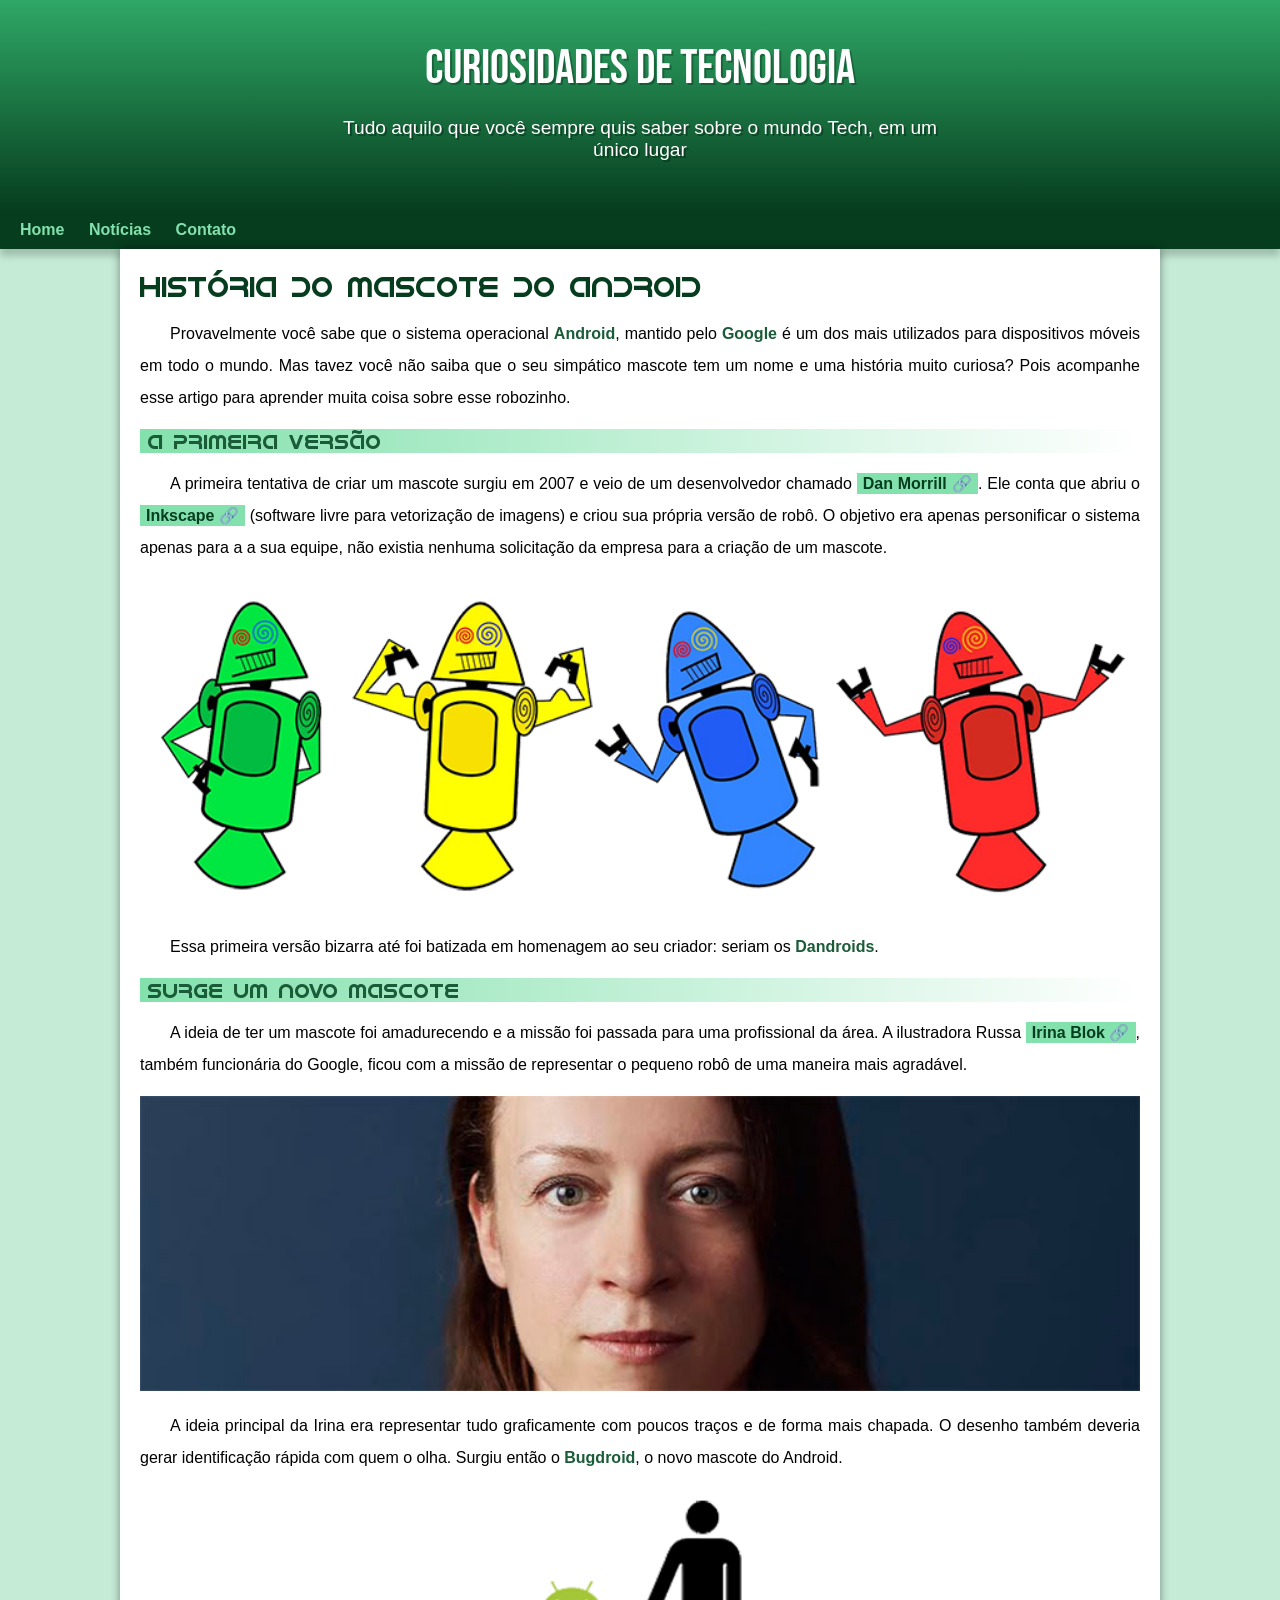
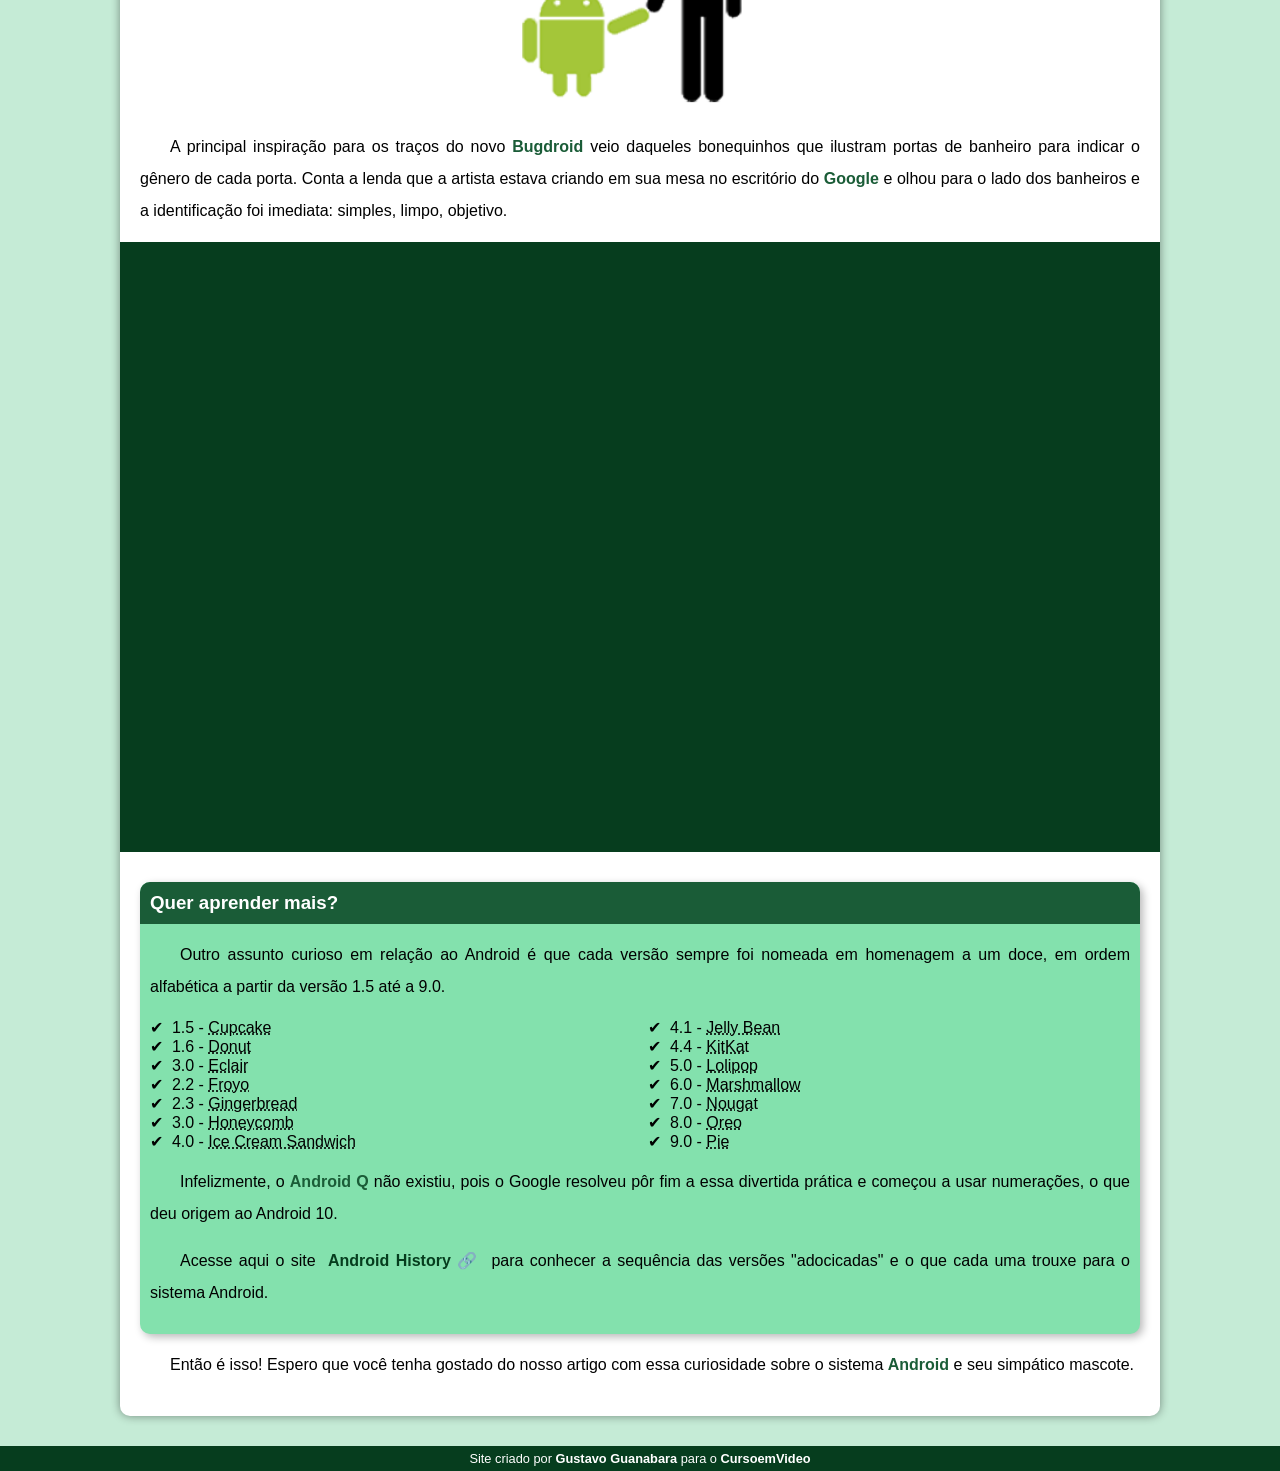
<file: index.html>
<!DOCTYPE html>
<html lang="pt-br">
<head>
    <meta charset="UTF-8">
    <meta name="viewport" content="width=device-width, initial-scale=1.0">
    <title>Como surgiu o mascote do Android</title>
    <link rel="shortcut icon" href="imagens/favicon.ico" type="image/x-icon">
    <link rel="stylesheet" href="estilo/style.css">
</head>
<body>
    <header>
        <h1>Curiosidades de Tecnologia</h1>
        <p>Tudo aquilo que você sempre quis saber sobre o mundo Tech, em um único lugar</p>
    </header>
    <nav>
        <a href="#">Home</a>
        <a href="#">Notícias</a>
        <a href="#">Contato</a>
    </nav>
    <main>
        <article>
            <h1>
                História do Mascote do Android    
            </h1>

            <p>Provavelmente você sabe que o sistema operacional <strong>Android</strong>, mantido pelo <strong>Google</strong> é um dos mais utilizados para dispositivos móveis em todo o mundo. Mas tavez você não saiba que o seu simpático mascote tem um nome e uma história muito curiosa? Pois acompanhe esse artigo para aprender muita coisa sobre esse robozinho.
            </p>
        

            <h2>
                A primeira versão
            </h2>

            <p>A primeira tentativa de criar um mascote surgiu em 2007 e veio de um desenvolvedor chamado <a href="https://androidcommunity.com/dan-morrill-shows-us-the-android-mascot-that-almost-was-20130103/" target="_blank" rel="external" class="externo">Dan Morrill</a>. Ele conta que abriu o <a href="https://inkscape.org/pt-br/" target="_blank" rel="external" class="externo">Inkscape</a> (software livre para vetorização de imagens) e criou sua própria versão de robô. O objetivo era apenas personificar o sistema apenas para a a sua equipe, não existia nenhuma solicitação da empresa para a criação de um mascote.</p>
            
            <picture>
                <source media="(max-width: 670px )" srcset="imagens/dan-droids-pq.png">
                <img src="imagens/dan-droids.png" alt="Primeiro mascoste do Android">
            </picture>
        

                    <p>Essa primeira versão bizarra até foi batizada em homenagem ao seu criador: seriam os <strong>Dandroids</strong>.</p>

                    <h2>Surge um novo mascote</h2>

            <p>A ideia de ter um mascote foi amadurecendo e a missão foi passada para uma profissional da área. A ilustradora Russa <a href="https://www.irinablok.com/android" target="_blank" rel="external" class="externo">Irina Blok</a>, também funcionária do Google, ficou com a missão de representar o pequeno robô de uma maneira mais agradável.</p>

            <picture>
                <source media="(max-width: 670px)" srcset="imagens/irina-blok-pq.jpg">
                <img src="imagens/irina-blok.jpg" alt="Irina Blok, criadora do Bugdroid">
            </picture>

            <p>A ideia principal da Irina era representar tudo graficamente com poucos traços e de forma mais chapada. O desenho também deveria gerar identificação rápida com quem o olha. Surgiu então o <strong>Bugdroid</strong>, o novo mascote do Android.</p>

            <img src="imagens/bugdroid.png" class="pequena" alt="Bugdroid">

            <p>A principal inspiração para os traços do novo <strong>Bugdroid</strong> veio daqueles bonequinhos que ilustram portas de banheiro para indicar o gênero de cada porta. Conta a lenda que a artista estava criando em sua mesa no escritório do <strong>Google</strong> e olhou para o lado dos banheiros e a identificação foi imediata: simples, limpo, objetivo.</p>

            <div class="video">
                <iframe width="560" height="315" src="https://www.youtube.com/embed/l2UDgpLz20M?si=HhL-qQtl7xFzxGOh" title="YouTube video player" frameborder="0" allow="accelerometer; autoplay; clipboard-write; encrypted-media; gyroscope; picture-in-picture; web-share" referrerpolicy="strict-origin-when-cross-origin" allowfullscreen></iframe>
            </div>
            
             <aside>
                <h3>Quer aprender mais?</h3> 

            <p>Outro assunto curioso em relação ao Android é que cada versão sempre foi nomeada em homenagem a um doce, em ordem alfabética a partir da versão 1.5 até a 9.0.</p>

            <ul>
                <li>1.5 - <abbr title="Bolo de Copo">Cupcake</abbr></li>
                <li>1.6 - <abbr title="Rosquinha">Donut</abbr></li>
                <li>3.0 - <abbr title="Bomba">Eclair</abbr></li>
                <li>2.2 - <abbr title="Iogurte Congelado">Froyo</abbr></li>
                <li>2.3 - <abbr title="Biscoito de Gengibre">Gingerbread</abbr></li>
                <li>3.0 - <abbr title="Favo de Mel">Honeycomb</abbr></li>
                <li>4.0 - <abbr title="Sanduíche de Sorvete">Ice Cream Sandwich</abbr></li>
                <li>4.1 - <abbr title="Jujuba">Jelly Bean</abbr></li>
                <li>4.4 - <abbr title="KitKat">KitKa</abbr>t</li>
                <li>5.0 - <abbr title="Pirulito">Lolipop</abbr></li>
                <li>6.0 - <abbr title="Marshmallow">Marshmallow</abbr></li>
                <li>7.0 - <abbr title="Torrone">Nouga</abbr>t</li>
                <li>8.0 - <abbr title="Oreo">Oreo</abbr></li>
                <li>9.0 - <abbr title="Torta">Pie</abbr></li>
            </ul>

            <p>Infelizmente, o <strong>Android Q</strong> não existiu, pois o Google resolveu pôr fim a essa divertida prática e começou a usar numerações, o que deu origem ao Android 10.</p>
                <p>Acesse aqui o site <a href="https://www.android.com/why-android/" target="_blank" rel="external" class="externo">Android History</a> para conhecer a sequência das versões "adocicadas" e o que cada uma trouxe para o sistema Android.</p>
        </aside> 
            <p>Então é isso! Espero que você tenha gostado do nosso artigo com essa curiosidade sobre o sistema <strong>Android</strong> e seu simpático mascote.</p>
        </article>
    </main>
    <footer>
        <p>Site criado por <a href="https://gustavoguanabara.github.io/" target="_blank" rel="external">Gustavo Guanabara</a> para o <a href="https://www.youtube.com/cursoemvideo" target="_blank" rel="external">CursoemVideo</a></p>
    </footer>
</body>
</html>
</file>
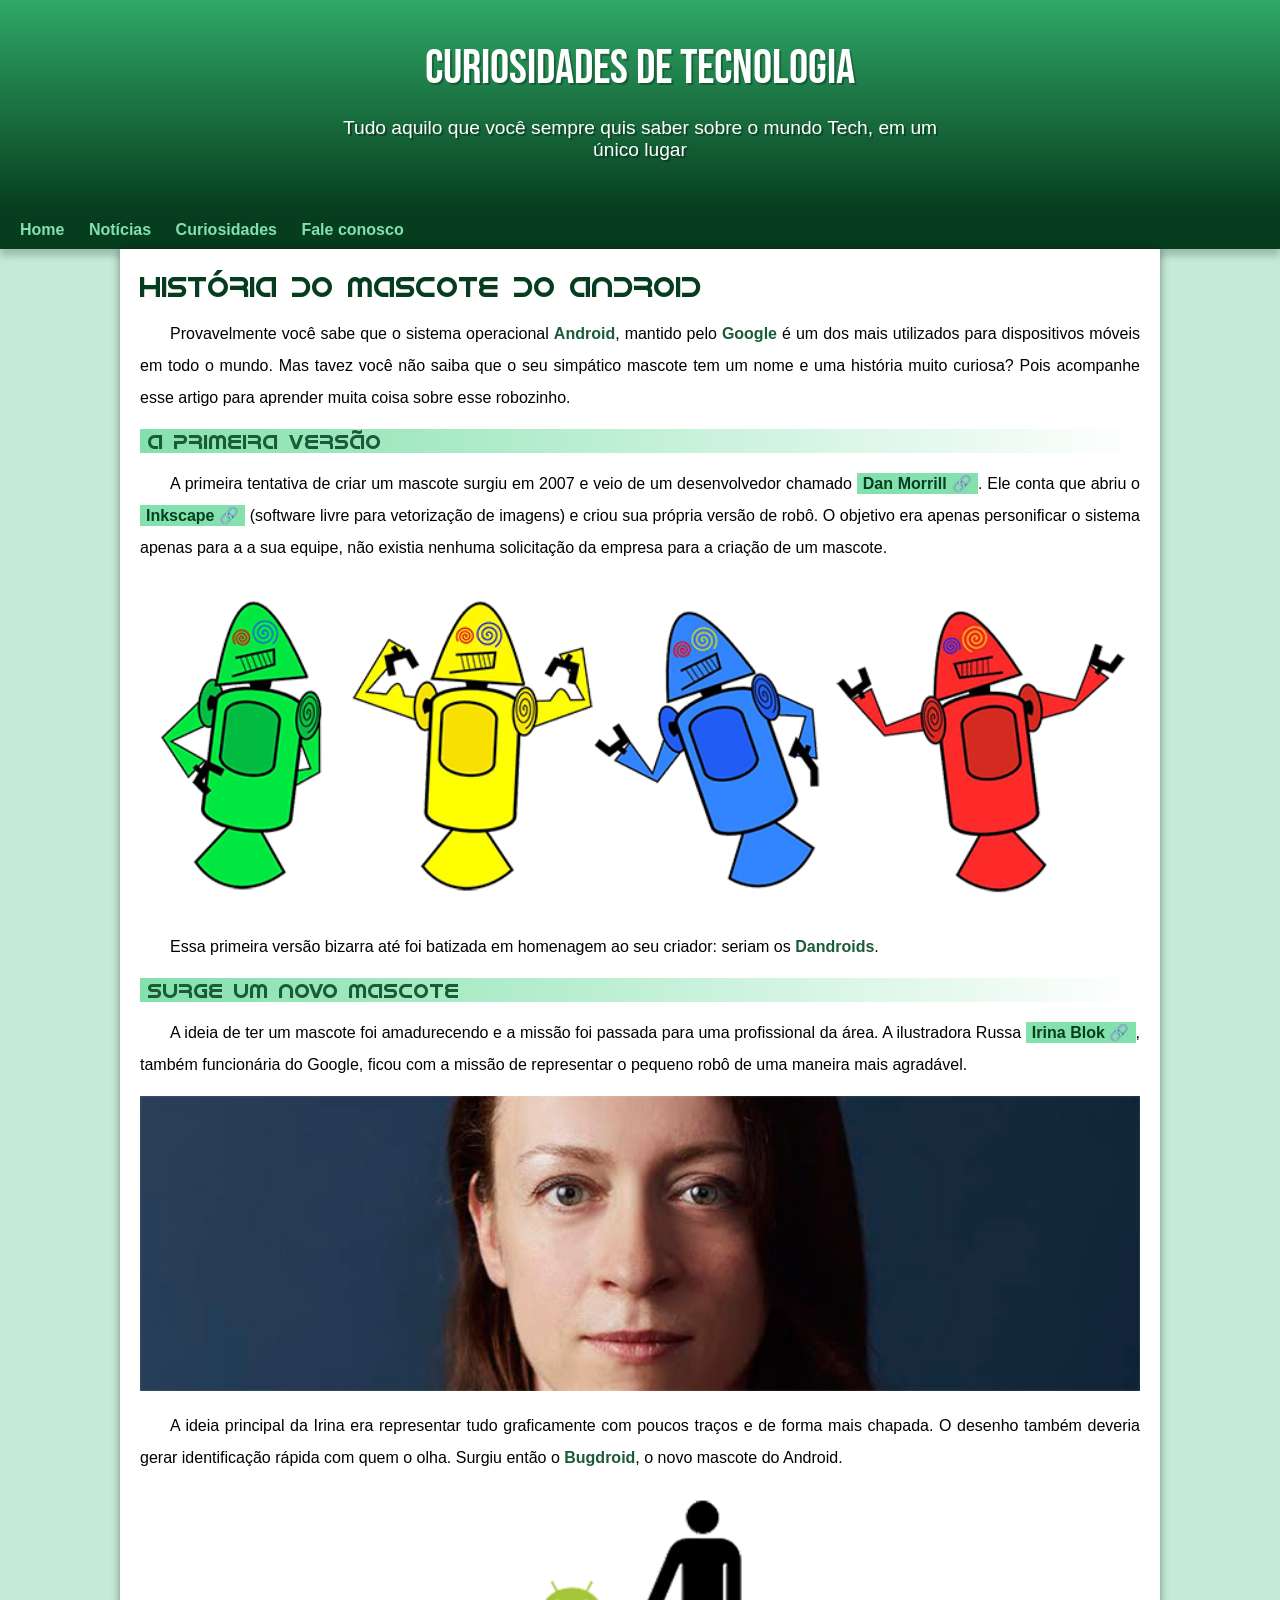
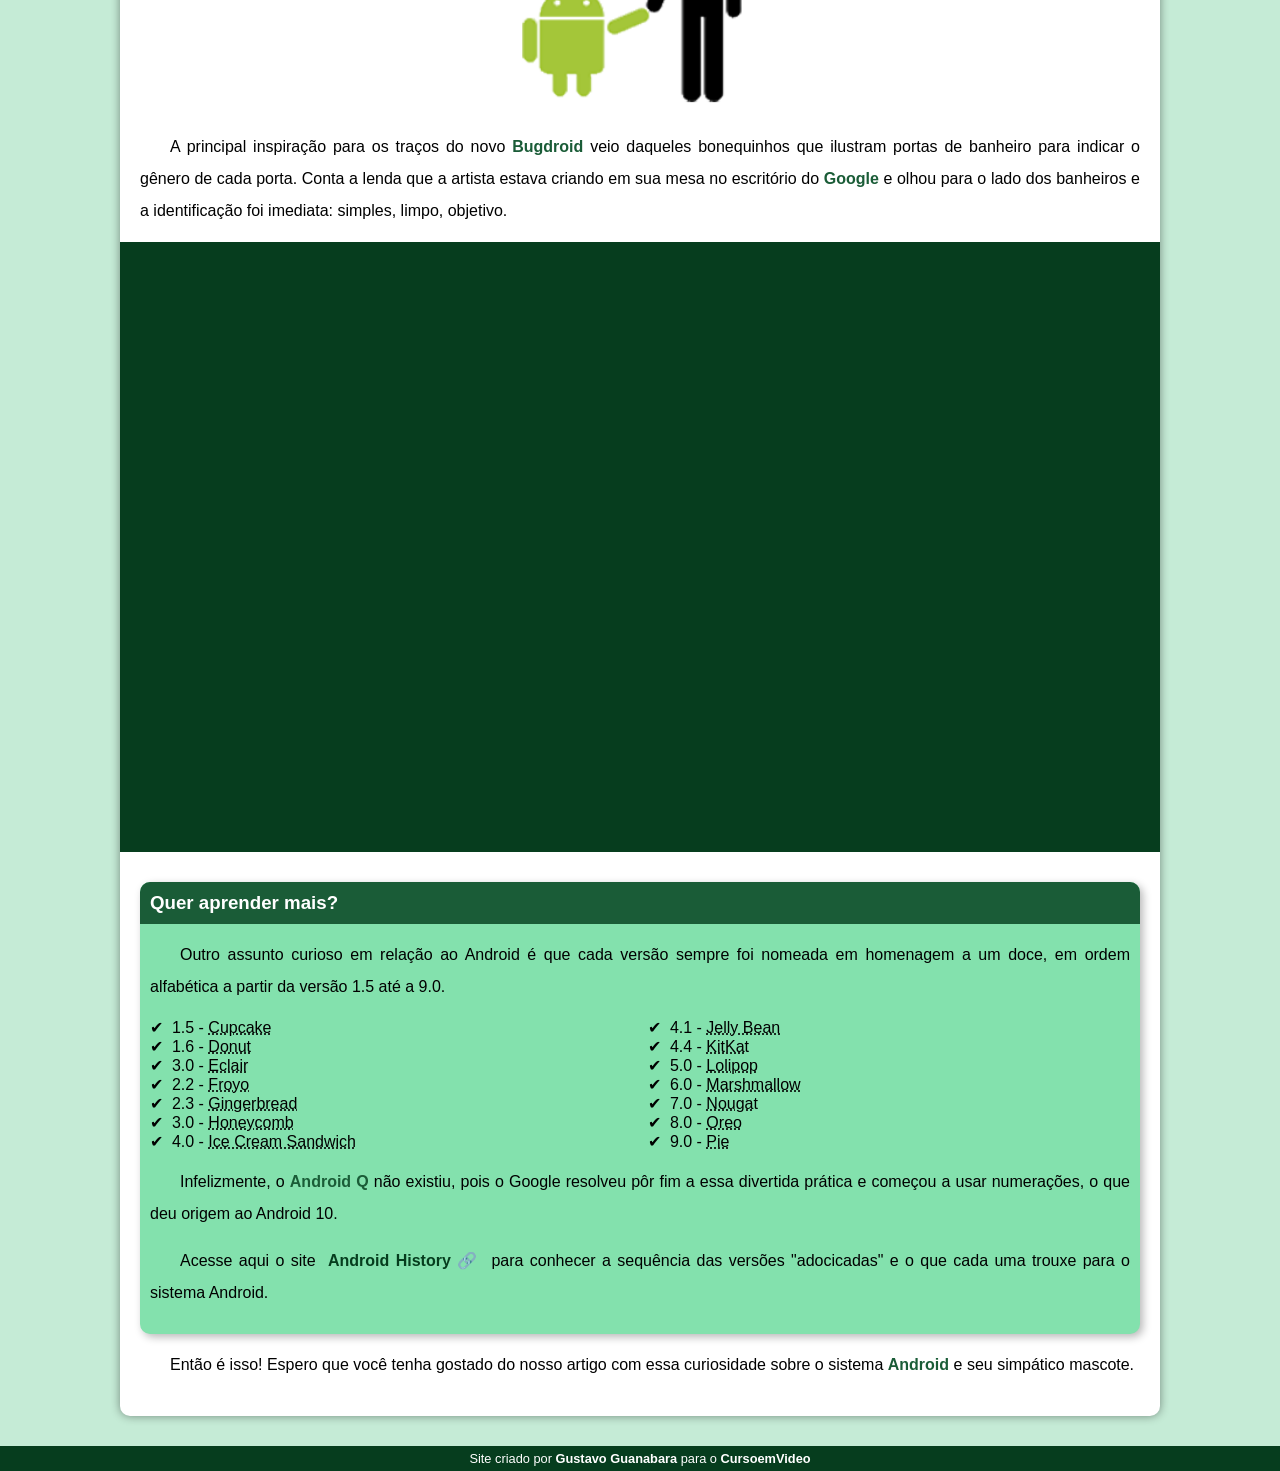
<file: index.html.html>
<!DOCTYPE html>
<html lang="pt-br">
<head>
    <meta charset="UTF-8">
    <meta name="viewport" content="width=device-width, initial-scale=1.0">
    <title>Como surgiu o mascote do Android</title>
    <link rel="shortcut icon" href="imagens/favicon.ico" type="image/x-icon">
    <link rel="stylesheet" href="estilo/style.css">
</head>
<body>
    <header>
        <h1>Curiosidades de Tecnologia</h1>
        <p>Tudo aquilo que você sempre quis saber sobre o mundo Tech, em um único lugar</p>
    </header>
    <nav>
        <a href="#">Home</a>
        <a href="#">Notícias</a>
        <a href="#">Curiosidades</a>
        <a href="#">Fale conosco</a>
    </nav>
    <main>
        <article>
            <h1>
                História do Mascote do Android    
            </h1>

            <p>Provavelmente você sabe que o sistema operacional <strong>Android</strong>, mantido pelo <strong>Google</strong> é um dos mais utilizados para dispositivos móveis em todo o mundo. Mas tavez você não saiba que o seu simpático mascote tem um nome e uma história muito curiosa? Pois acompanhe esse artigo para aprender muita coisa sobre esse robozinho.
            </p>
        

            <h2>
                A primeira versão
            </h2>

            <p>A primeira tentativa de criar um mascote surgiu em 2007 e veio de um desenvolvedor chamado <a href="https://androidcommunity.com/dan-morrill-shows-us-the-android-mascot-that-almost-was-20130103/" target="_blank" rel="external" class="externo">Dan Morrill</a>. Ele conta que abriu o <a href="https://inkscape.org/pt-br/" target="_blank" rel="external" class="externo">Inkscape</a> (software livre para vetorização de imagens) e criou sua própria versão de robô. O objetivo era apenas personificar o sistema apenas para a a sua equipe, não existia nenhuma solicitação da empresa para a criação de um mascote.</p>
            
            <picture>
                <source media="(max-width: 670px )" srcset="imagens/dan-droids-pq.png">
                <img src="imagens/dan-droids.png" alt="Primeiro mascoste do Android">
            </picture>
        

                    <p>Essa primeira versão bizarra até foi batizada em homenagem ao seu criador: seriam os <strong>Dandroids</strong>.</p>

                    <h2>Surge um novo mascote</h2>

            <p>A ideia de ter um mascote foi amadurecendo e a missão foi passada para uma profissional da área. A ilustradora Russa <a href="https://www.irinablok.com/android" target="_blank" rel="external" class="externo">Irina Blok</a>, também funcionária do Google, ficou com a missão de representar o pequeno robô de uma maneira mais agradável.</p>

            <picture>
                <source media="(max-width: 670px)" srcset="imagens/irina-blok-pq.jpg">
                <img src="imagens/irina-blok.jpg" alt="Irina Blok, criadora do Bugdroid">
            </picture>

            <p>A ideia principal da Irina era representar tudo graficamente com poucos traços e de forma mais chapada. O desenho também deveria gerar identificação rápida com quem o olha. Surgiu então o <strong>Bugdroid</strong>, o novo mascote do Android.</p>

            <img src="imagens/bugdroid.png" class="pequena" alt="Bugdroid">

            <p>A principal inspiração para os traços do novo <strong>Bugdroid</strong> veio daqueles bonequinhos que ilustram portas de banheiro para indicar o gênero de cada porta. Conta a lenda que a artista estava criando em sua mesa no escritório do <strong>Google</strong> e olhou para o lado dos banheiros e a identificação foi imediata: simples, limpo, objetivo.</p>

            <div class="video">
                <iframe width="560" height="315" src="https://www.youtube.com/embed/l2UDgpLz20M?si=HhL-qQtl7xFzxGOh" title="YouTube video player" frameborder="0" allow="accelerometer; autoplay; clipboard-write; encrypted-media; gyroscope; picture-in-picture; web-share" referrerpolicy="strict-origin-when-cross-origin" allowfullscreen></iframe>
            </div>
            
             <aside>
                <h3>Quer aprender mais?</h3> 

            <p>Outro assunto curioso em relação ao Android é que cada versão sempre foi nomeada em homenagem a um doce, em ordem alfabética a partir da versão 1.5 até a 9.0.</p>

            <ul>
                <li>1.5 - <abbr title="Bolo de Copo">Cupcake</abbr></li>
                <li>1.6 - <abbr title="Rosquinha">Donut</abbr></li>
                <li>3.0 - <abbr title="Bomba">Eclair</abbr></li>
                <li>2.2 - <abbr title="Iogurte Congelado">Froyo</abbr></li>
                <li>2.3 - <abbr title="Biscoito de Gengibre">Gingerbread</abbr></li>
                <li>3.0 - <abbr title="Favo de Mel">Honeycomb</abbr></li>
                <li>4.0 - <abbr title="Sanduíche de Sorvete">Ice Cream Sandwich</abbr></li>
                <li>4.1 - <abbr title="Jujuba">Jelly Bean</abbr></li>
                <li>4.4 - <abbr title="KitKat">KitKa</abbr>t</li>
                <li>5.0 - <abbr title="Pirulito">Lolipop</abbr></li>
                <li>6.0 - <abbr title="Marshmallow">Marshmallow</abbr></li>
                <li>7.0 - <abbr title="Torrone">Nouga</abbr>t</li>
                <li>8.0 - <abbr title="Oreo">Oreo</abbr></li>
                <li>9.0 - <abbr title="Torta">Pie</abbr></li>
            </ul>

            <p>Infelizmente, o <strong>Android Q</strong> não existiu, pois o Google resolveu pôr fim a essa divertida prática e começou a usar numerações, o que deu origem ao Android 10.</p>
                <p>Acesse aqui o site <a href="https://www.android.com/why-android/" target="_blank" rel="external" class="externo">Android History</a> para conhecer a sequência das versões "adocicadas" e o que cada uma trouxe para o sistema Android.</p>
        </aside> 
            <p>Então é isso! Espero que você tenha gostado do nosso artigo com essa curiosidade sobre o sistema <strong>Android</strong> e seu simpático mascote.</p>
        </article>
    </main>
    <footer>
        <p>Site criado por <a href="https://gustavoguanabara.github.io/" target="_blank" rel="external">Gustavo Guanabara</a> para o <a href="https://www.youtube.com/cursoemvideo" target="_blank" rel="external">CursoemVideo</a></p>
    </footer>
</body>
</html>
</file>
<file: estilo/style.css>
@charset "UTF-8";

@import url('https://fonts.googleapis.com/css2?family=Bebas+Neue&display=swap');

@font-face {
    font-family: 'Android';
    src: url('../fontes/idroid.otf') format(opentype);
    font-weight: normal;
}

:root {
    --cor0: #c5ebd6;
    --cor1: #83e1ad;
    --cor2: #3ddc84;
    --cor3: #2fa866;
    --cor4: #1a5c37;
    --cor5: #063d1e;

    --fonte-padrao: Arial, Verdana, Helvetica, sans-serif;
    --fonte-destaque: "Bebas Neue", sans-serif;
    --fonte-android: 'Android', cursive;
}

*{
    margin: 0px;
    padding: 0px;
}

body {
    background-color: var(--cor0);
    font-family: var(--fonte-padrao);
}

a.externo::after {
    content: '\00A0\1F517'
}

header {
    background-image: linear-gradient(to bottom, var(--cor3), var(--cor5));
    min-height: 150px;
    text-align: center;
    padding-top: 40px;
}

header > h1 {
    color: white;
    font-family: var(--fonte-destaque);
    font-size: 3em;
    font-weight: normal;
    margin-bottom: 20px;
    text-shadow: 2px 2px 0px rgba(0, 0, 0, 0.267);
}

    header > p {
    font-family: var(--fonte-padrao);
    font-size: 1.2em;
    color: white;
    max-width: 600px;
    padding-right: 10px;
    padding-left: 10px;
    margin: auto;
    padding-bottom: 50px;
    text-shadow: 2px 2px 0px rgba(0, 0, 0, 0.315);
}

nav {
    background-color: var(--cor5);
    padding: 10px;
    box-shadow: 0px 7px 7px rgba(0, 0, 0, 0.192);
}

nav > a {
    color: var(--cor1);
    padding: 10px;
    border-radius: 5px;
    text-decoration: none;
    font-weight: bold;
    transition-duration: .5s;
}

nav > a:hover {
    background-color: var(--cor3);
    color: var(--cor5);
}

main {
    
    min-width: 300px;
    max-width: 1000px;
    margin: auto;
    margin-bottom: 30px;
    padding: 20px;
    background-color: white;
    box-shadow: 0px 0px 10px rgba(0, 0, 0, 0.418);
    border-bottom-left-radius: 10px;
    border-bottom-right-radius: 10px;
}

main h1 {
    color: var(--cor5);
    font-family: var(--fonte-android);
    font-weight: normal;
    font-size: 1.8em;
}

main h2 {
    font-family: var(--fonte-android);
    color: var(--cor4);
    font-size: 1.3em;
    font-weight: normal;
    background-image: linear-gradient(to right, var(--cor1), transparent);
    text-indent: 8px;
}

main p {
    margin: 15px 0px;
    text-align: justify;
    text-indent: 30px;
    font-size: 1em;
    line-height: 2em;
}

main strong {
    color: var(--cor4);
    font-weight: bolder;
}

main a {
   text-decoration: none;
   font-weight: bold;
   color: var(--cor5);
   background-color: var(--cor1);
   padding: 2px 6px; 
}

main a:hover {
    text-decoration: underline;
    color: var(--cor4);
}

main img {
    width: 100%;
}

main img.pequena {
    max-width: 350px;
    display: block;
    margin: auto;
}

div.video {
    background-color: var(--cor5);
    margin: 0px -20px 30px -20px;
    padding: 20px;
    padding-bottom: 59%;
    position: relative;
}

div.video > iframe {
    position: absolute;
    top: 5%;
    left: 5%;
    width: 90%;
    height: 90%;
}

aside {
    background-color: var(--cor1);
    padding: 10px;
    border-radius: 10px;
    box-shadow: 3px 3px 8px rgba(0, 0, 0, 0.281);
}

aside > h3 {
    background-color: var(--cor4);
    color: white;
    padding: 10px;
    margin: -10px -10px 0px -10px;
    border-radius: 10px 10px 0px 0px;
}

aside > ul {
    list-style-type: '\2714\00A0\00A0';
    list-style-position: inside;
    columns: 2;
}

footer {
    background-color: var(--cor5);
    color: white;
    text-align: center;
    font-size: 0.8em;
    padding: 5px;
}

footer > p > a {
    color: white;
    font-weight: bolder;
    text-decoration: none;
}

footer a:hover {
    text-decoration: underline;
    color: var(--cor1);
}
</file>
